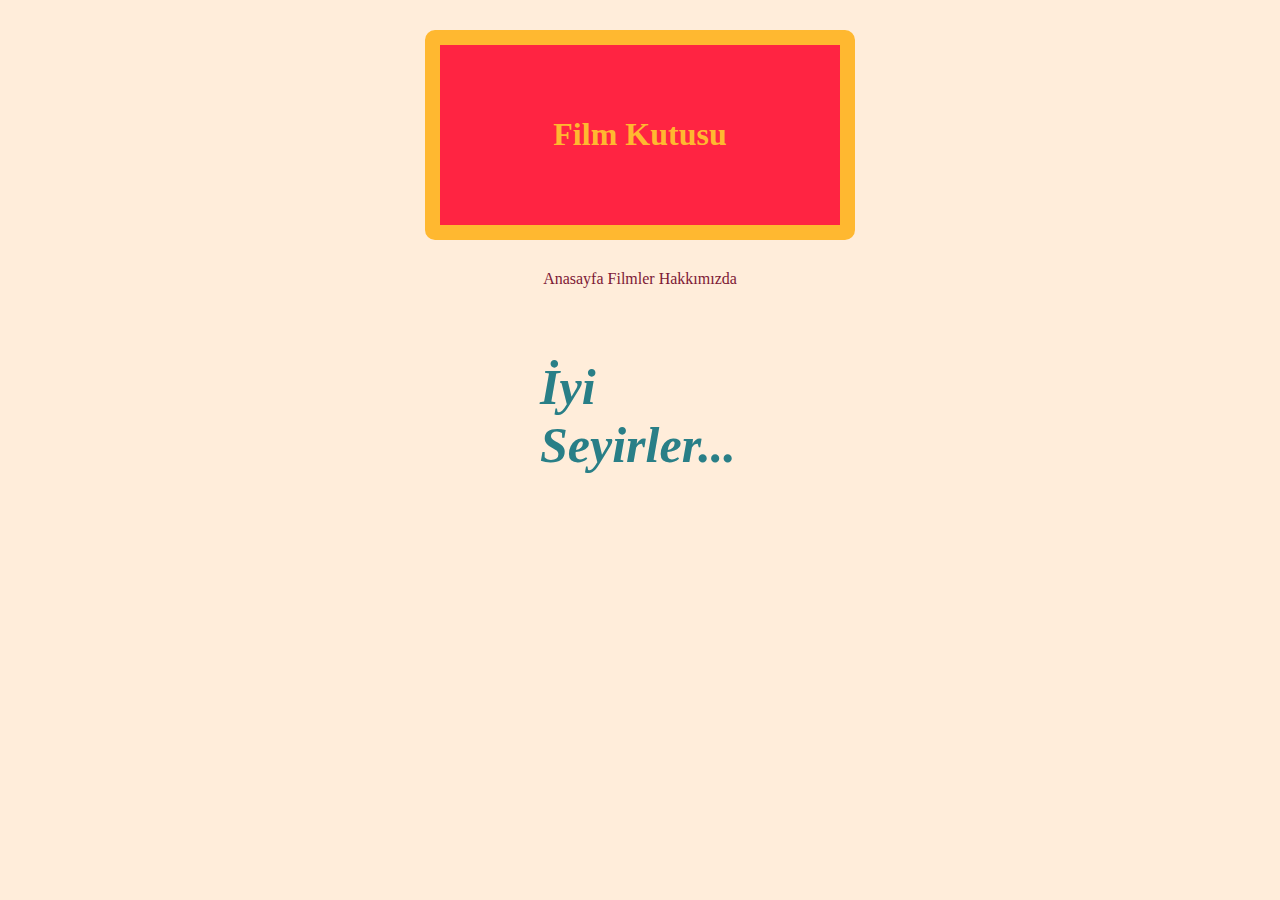
<file: index.html>
<!DOCTYPE html>
<html lang="tr">
<head>
    <meta charset="UTF-8">
    <meta http-equiv="X-UA-Compatible" content="IE=edge">
    <meta name="viewport" content="width=device-width, initial-scale=1.0">
    <title>Anasayfa</title>
    <link rel="stylesheet" href="CSS/css-film-kutusu.css">
</head>
<body>
    <div class="baslik">
        <h1>Film Kutusu</h1>
    </div>
    <div class="menu">
        <a href="index.html" class="linkler">Anasayfa</a>
        <a href="filmler.html" class="linkler">Filmler</a>
        <a href="hakkimizda.html" class="linkler">Hakkımızda</a> 
    </div>
    <div>
        <h2 style="color: #297F87; margin: 70px auto; width: 200px; font-size: 50px; font-style: oblique;">İyi Seyirler...</h2>
    </div>
    




</body>
</html>
</file>
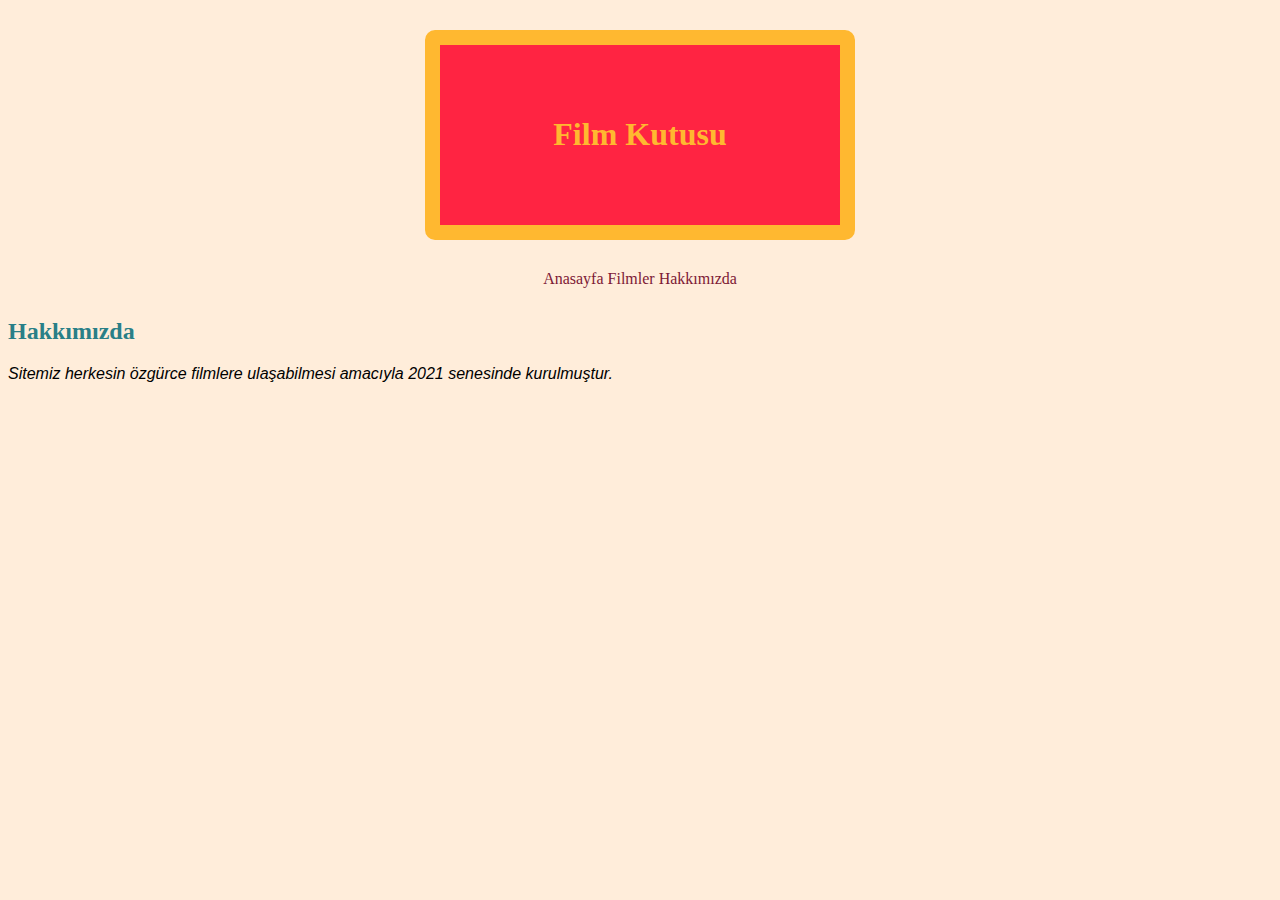
<file: hakkimizda.html>
<!DOCTYPE html>
<html lang="en">
<head>
    <meta charset="UTF-8">
    <meta http-equiv="X-UA-Compatible" content="IE=edge">
    <meta name="viewport" content="width=device-width, initial-scale=1.0">
    <title>Hakkımızda</title>
    <link rel="stylesheet" href="CSS/css-film-kutusu.css">
</head>
<body>
    <div class="baslik">
        <h1>Film Kutusu</h1>
    </div>
    <div class="menu">
        <a href="index.html" class="linkler">Anasayfa</a>
        <a href="filmler.html" class="linkler">Filmler</a>
        <a href="hakkimizda.html" class="linkler">Hakkımızda</a> 
    </div>
    <div>
        <h2 style="font-style: initial; color: #297F87;">Hakkımızda</h2>
        <p style="font-style: italic; font-family: sans-serif;">
            Sitemiz herkesin özgürce filmlere ulaşabilmesi amacıyla 2021 senesinde kurulmuştur.
        </p>
    </div>
</body>
</html>
</file>
<file: CSS/css-film-kutusu.css>
body {
    background-color: #FFEDDA;
}

.baslik {
    color: #FFB830;
    text-align: center;  
    border-radius: 10px;
    width: 300px;
    border: 15px solid #FFB830;
    padding: 50px;
    margin: 30px auto;
    background-color: #FF2442;
}

.menu {
    color: #7D1935;
    width: 200px;
    margin: 30px auto;
    text-align: center;
    
}

.linkler {
    color: #7D1935;
    text-decoration: none;

}
.filmler {
    text-align: center;
    margin: 30px auto;
    padding: 5px 5px;
    width: 33%;
    

}

.film-list {
    text-align: center;

}
</file>
